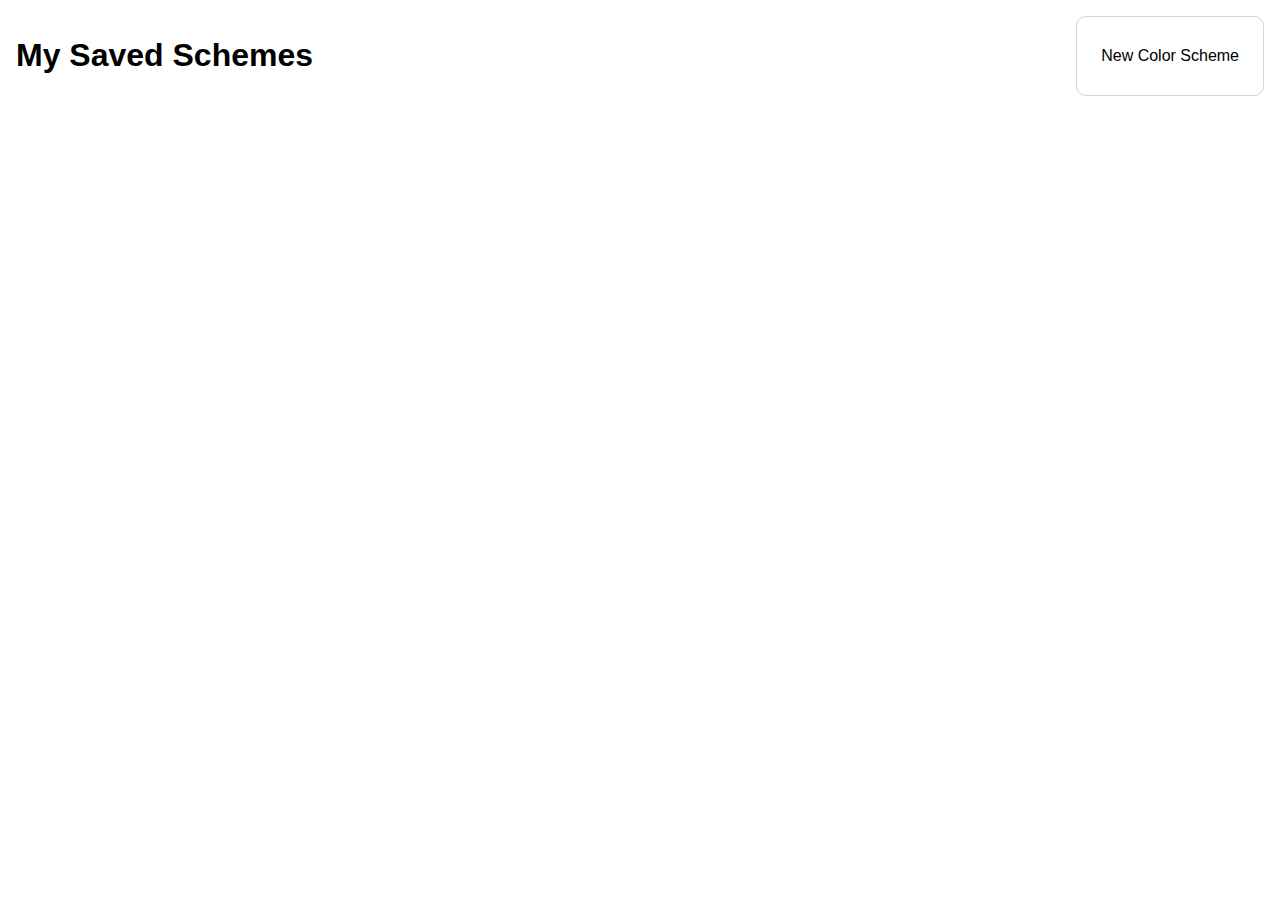
<file: saved.html>
<!DOCTYPE html>
<html lang="en">
<head>
    <meta charset="UTF-8">
    <meta http-equiv="X-UA-Compatible" content="IE=edge">
    <meta name="viewport" content="width=device-width, initial-scale=1.0">
    <link href="./index.css" rel="stylesheet">
    <title>My saved schemes</title>
</head>
<body>
    <header>
        <h1>My Saved Schemes</h1>
        <a class="btn" href="./index.html">New Color Scheme</a>
    </header>
    <div class="saved-main" id="saved-scheme-container">
        <!-- This will display the saved schemes -->
    </div>
    <script src="saved.js" type="module"></script>
</body>
</html>
</file>
<file: index.css>
*{
    box-sizing: border-box;
}

html, body {
    margin: 0;
    padding: 0;
    font-family: 'Inter', sans-serif;
}


/* === HEADER === */
header{
    padding: 1rem ;
    display: flex;
    /* background: lightblue; */
    justify-content: space-between;
}

input{
    border: none;
    height: 50px;
    width: 50px;
}

.scheme-selector{
    margin-left: 0.5rem;
    width: 70%;
    font-family: inherit;
    padding-left: 0.5em;
    border: 1px solid #D1D5DB;
    border-radius: 10px;
    cursor: pointer;
}

.btn{
    text-decoration: none;
    color: inherit;
    display: flex;
    align-items: center;
    text-align: center;
    font-family: inherit;
    border: none;
    margin-left: 1rem;
    font-size: 1rem;
    padding: .5em 1.5em;
    min-width: 100px;
    border-radius: 10px;
    border: 1px solid #D1D5DB;
    background: #fff;    
    transition: transform 150ms;

}

.btn:hover,
.btn:focus{
    transform: scale(1.06);
    filter: brightness(0.9);
    cursor: pointer;

}

/* === MAIN === */

.main-container{
    display: flex;
    margin: 0 1em;
}

.color-container{
    /* border: 1px solid yellow; */
    height: 75vh;
    width: 100%; 
}

.color-container .color{
    height: 69vh;
    width: 100%;
}

.color-container p{
    text-align: center;
    font-weight: 600;
}

.btn-large{
    width: 90%;
    align-self: center;
    text-align: center;
}

.saved{
    background-color: lightgreen;
    transition: background-color 200ms;
}

@media (max-width:450px){
    .color-container p{
        font-size: 0.75em;
    }   
}

@media (min-width:700px){
    .color-container p{
        font-size: 1.6em;
    }   
}

/* === MODAL === */

.modal{
    position: absolute;
    top: 50%;
    left: 50%;
    transform: translateX(-50%);
    padding: 0.25em 1em;
    background: rgba(255,255,255,0.4);
    border-radius: 50px;
    font-weight: 600;
    font-size: 0.75rem;
    display: flex;
    align-items: center;
    opacity: 0;
    transition: opacity 200ms;
}

@media (max-width:450px){
    .modal{
        font-size: 2rem;
    }   
}

/* === SAVED === */

.saved-main{
    /* border: 1px solid red; */
    /* height: 80vh; */
    display: grid;
    grid-template-rows: repeat(auto, auto);
    grid-template-columns: repeat(2, auto);
    gap: 20px;
    margin: 0 1rem;
}

.saved-scheme-container{
    /* border: 1px solid yellow; */
    height: 200px;
    display: flex;
    flex-direction: column;
    align-items: center;
}

.saved-scheme{
    /* border: 1px solid yellow; */
    align-self: stretch;
    display: flex;
    height: 100%;
}

.saved-color{
    /* border: 1px solid blue; */
    width: 100%;
    font-size: .5em;
}

.saved-title-container{
    display: flex;
    align-items: center;
}

.del-saved-btn{
    border-radius: 50%;
    border: 1px solid black;
    border: none;
    box-shadow: 0 0 5px 2px #ccc;
    font-size: 1.2rem;
    width: 25px;
    height: 25px;
    transition: transform 200ms;
}

.del-saved-btn:hover{
    transform: scale(1.10);
    filter: brightness(0.9);
    cursor: pointer;
}

.saved-title{
    margin: .5em;
    font-size: 1.2rem;
}
</file>
